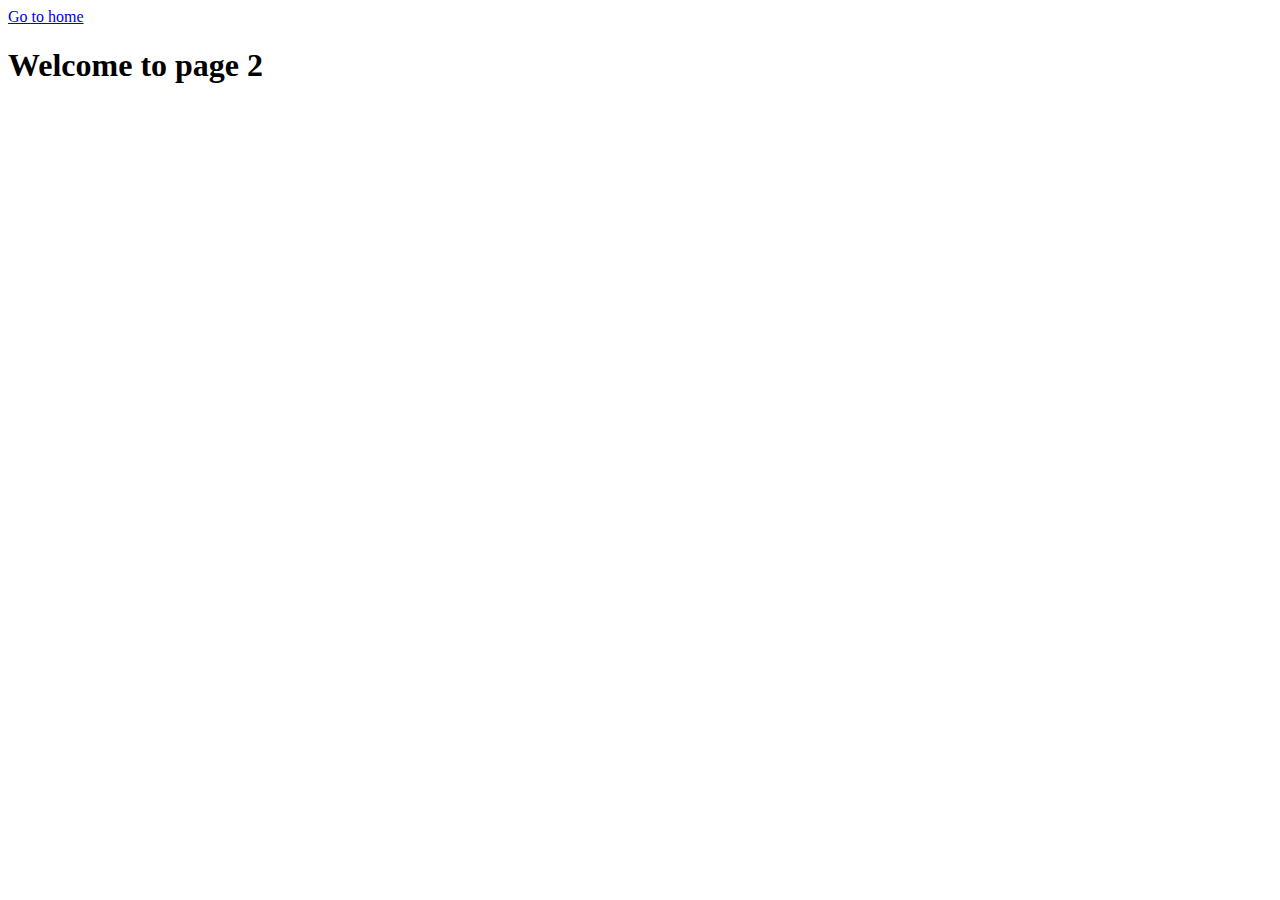
<file: page-2.html>
<!DOCTYPE html>
<html lang="en">
  <head>
    <meta charset="UTF-8" />
    <meta http-equiv="X-UA-Compatible" content="IE=edge" />
    <meta name="viewport" content="width=device-width, initial-scale=1.0" />
    <title>Page 2</title>
  </head>
  <body>
    <section>
      <a href="./index.html">Go to home</a>
      <h1>Welcome to page 2</h1>
    </section>
  </body>
</html>
</file>
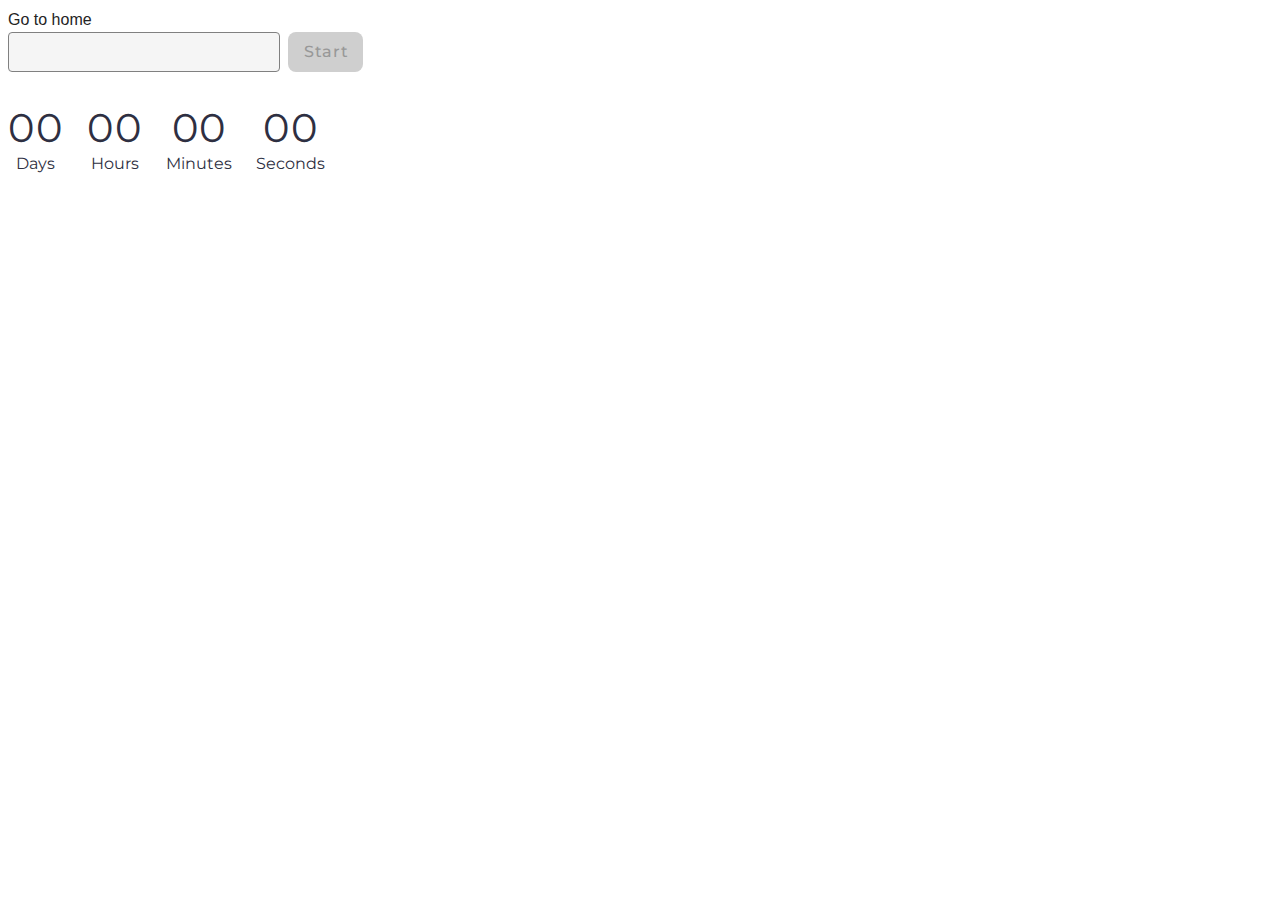
<file: src/1-timer.html>
<!DOCTYPE html>
<html lang="en">
  <head>
    <meta charset="UTF-8" />
    <meta http-equiv="X-UA-Compatible" content="IE=edge" />
    <meta name="viewport" content="width=device-width, initial-scale=1.0" />
    <title>Page 1</title>
    <link rel="preconnect" href="https://fonts.googleapis.com" />
    <link rel="preconnect" href="https://fonts.gstatic.com" crossorigin />
    <link
      href="https://fonts.googleapis.com/css2?family=Montserrat:wght@100..900&display=swap"
      rel="stylesheet"
    />
    <link rel="stylesheet" href="./css/styles.css" />
    <link rel="stylesheet" href="./css/1-timer.css" />
    <link rel="stylesheet" href="./css/reset.css" />
  </head>
  <body>
    <section>
      <a href="./index.html">Go to home</a>
      <div class="container">
        <input type="text" id="datetime-picker" />
        <button type="button" data-start disabled>Start</button>
      </div>

      <div class="timer">
        <div class="field">
          <span class="value" data-days>00</span>
          <span class="label">Days</span>
        </div>
        <div class="field">
          <span class="value" data-hours>00</span>
          <span class="label">Hours</span>
        </div>
        <div class="field">
          <span class="value" data-minutes>00</span>
          <span class="label">Minutes</span>
        </div>
        <div class="field">
          <span class="value" data-seconds>00</span>
          <span class="label">Seconds</span>
        </div>
      </div>
    </section>
    <script type="module" src="./js/1-timer.js"></script>
  </body>
</html>
</file>
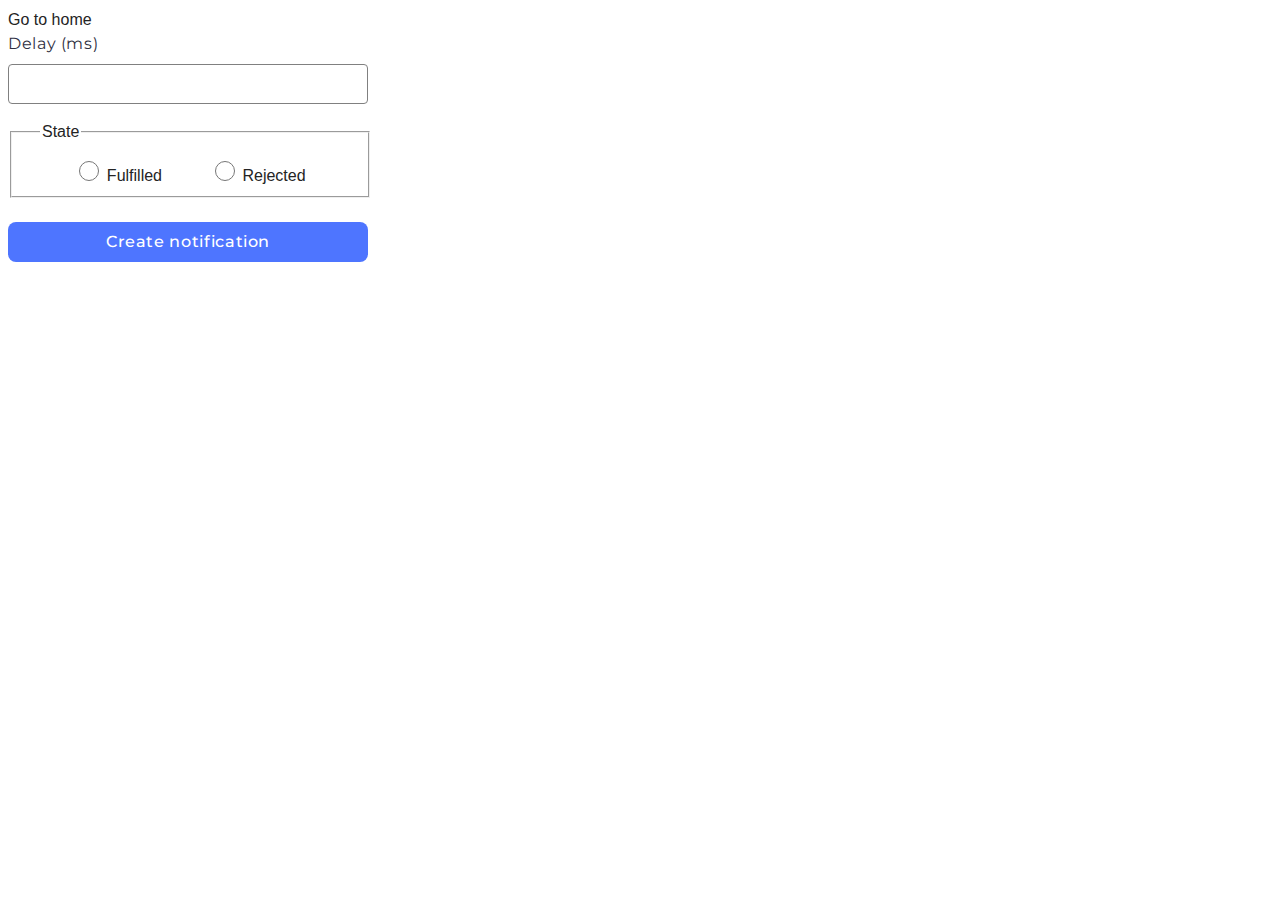
<file: src/2-snackbar.html>
<!DOCTYPE html>
<html lang="en">
  <head>
    <meta charset="UTF-8" />
    <meta http-equiv="X-UA-Compatible" content="IE=edge" />
    <meta name="viewport" content="width=device-width, initial-scale=1.0" />
    <title>Page 2</title>
    <link rel="preconnect" href="https://fonts.googleapis.com" />
    <link rel="preconnect" href="https://fonts.gstatic.com" crossorigin />
    <link
      href="https://fonts.googleapis.com/css2?family=Montserrat:wght@100..900&display=swap"
      rel="stylesheet"
    />
    <link rel="stylesheet" href="./css/styles.css" />
    <link rel="stylesheet" href="./css/reset.css" />
    <link rel="stylesheet" href="./css/2-snackbar.css" />
  </head>
  <body>
    <section>
      <a href="./index.html">Go to home</a>
    </section>
    <form class="form">
      <label>
        Delay (ms)
        <input type="number" name="delay" required />
      </label>
      <fieldset>
        <legend>State</legend>
        <label>
          <input type="radio" name="state" value="fulfilled" required />
          Fulfilled
        </label>
        <label>
          <input type="radio" name="state" value="rejected" required />
          Rejected
        </label>
      </fieldset>
      <button type="submit">Create notification</button>
    </form>
    <script type="module" src="./js/2-snackbar.js"></script>
  </body>
</html>
</file>
<file: src/css/1-timer.css>
* {
  box-sizing: border-box;
}

a {
  display: block;
}

.container {
  display: flex;
  gap: 8px;
}

input {
  font-family: 'Montserrat', sans-serif;
  font-weight: 400;
  font-size: 16px;
  line-height: 1.5;
  letter-spacing: 0.04em;
  color: #2e2f42;

  border-radius: 4px;
  width: 272px;
  height: 40px;
  background-color: #f5f5f5;
  padding: 8px 16px;
  outline: none;
  border: 1px solid #808080;
  margin-bottom: 32px;
}

input:focus {
  border: 1px solid #000;
}

input:active {
  border: 1px solid #4e75ff;
}

input:disabled {
  border: 1px solid #808080;
  color: #808080;
  background-color: #fafafa;
}

button {
  font-family: 'Montserrat', sans-serif;
  font-weight: 500;
  font-size: 16px;
  line-height: 1.5;
  letter-spacing: 0.04em;
  color: #fff;
  background-color: #4e75ff;
  border-radius: 8px;
  padding: 8px 16px;
  width: 75px;
  height: 40px;
  border: none;
}

button:hover,
button:focus {
  background-color: #6c8cff;
}

button:disabled {
  color: #989898;
  background-color: #cfcfcf;
  cursor: not-allowed;
}

.timer {
  display: flex;
  gap: 24px;
}

.field {
  display: flex;
  flex-direction: column;
  text-align: center;
}

.value {
  font-family: 'Montserrat', sans-serif;
  font-weight: 400;
  font-size: 40px;
  line-height: 1.2;
  letter-spacing: 0.04em;
  color: #2e2f42;
}

.label {
  font-family: 'Montserrat', sans-serif;
  font-weight: 400;
  font-size: 16px;
  line-height: 1.5;
  color: #2e2f42;
}
</file>
<file: src/css/2-snackbar.css>
* {
  box-sizing: border-box;
}

input {
  border: 1px solid #808080;
  border-radius: 4px;
  width: 360px;
  height: 40px;
  padding: 8px 16px;
}

form > label {
  display: flex;
  flex-direction: column;
  gap: 8px;
  font-family: 'Montserrat', sans-serif;
  font-weight: 400;
  font-size: 16px;
  line-height: 1.5;
  letter-spacing: 0.04em;
  color: #2e2f42;
  margin-bottom: 16px;
}

fieldset {
  display: flex;
  justify-content: center;
  align-items: flex-end;
  gap: 48px;

  padding: 8px 28px;
  width: 360px;
  height: 78px;
  margin-bottom: 24px;
}

input[name='state'] {
  border: 1px solid #757575;
  border-radius: 14px;
  width: 20px;
  height: 20px;
}

button {
  border-radius: 8px;
  padding: 8px 16px;
  width: 360px;
  height: 40px;
  background-color: #4e75ff;
  border: none;
  font-family: 'Montserrat', sans-serif;
  font-weight: 500;
  font-size: 16px;
  line-height: 1.5;
  letter-spacing: 0.04em;
  color: #fff;
}

button:hover,
button:focus {
  background-color: #6c8cff;
}
</file>
<file: src/css/styles.css>
/**
  |============================
  | include css partials with
  | default @import url()
  |============================
*/
@import url('./reset.css');

:root {
  font-family: Inter, Avenir, Helvetica, Arial, sans-serif;
  font-size: 16px;
  line-height: 24px;
  font-weight: 400;

  color: #242424;
  background-color: rgba(255, 255, 255, 0.87);

  font-synthesis: none;
  text-rendering: optimizeLegibility;
  -webkit-font-smoothing: antialiased;
  -moz-osx-font-smoothing: grayscale;
  -webkit-text-size-adjust: 100%;
}
</file>
